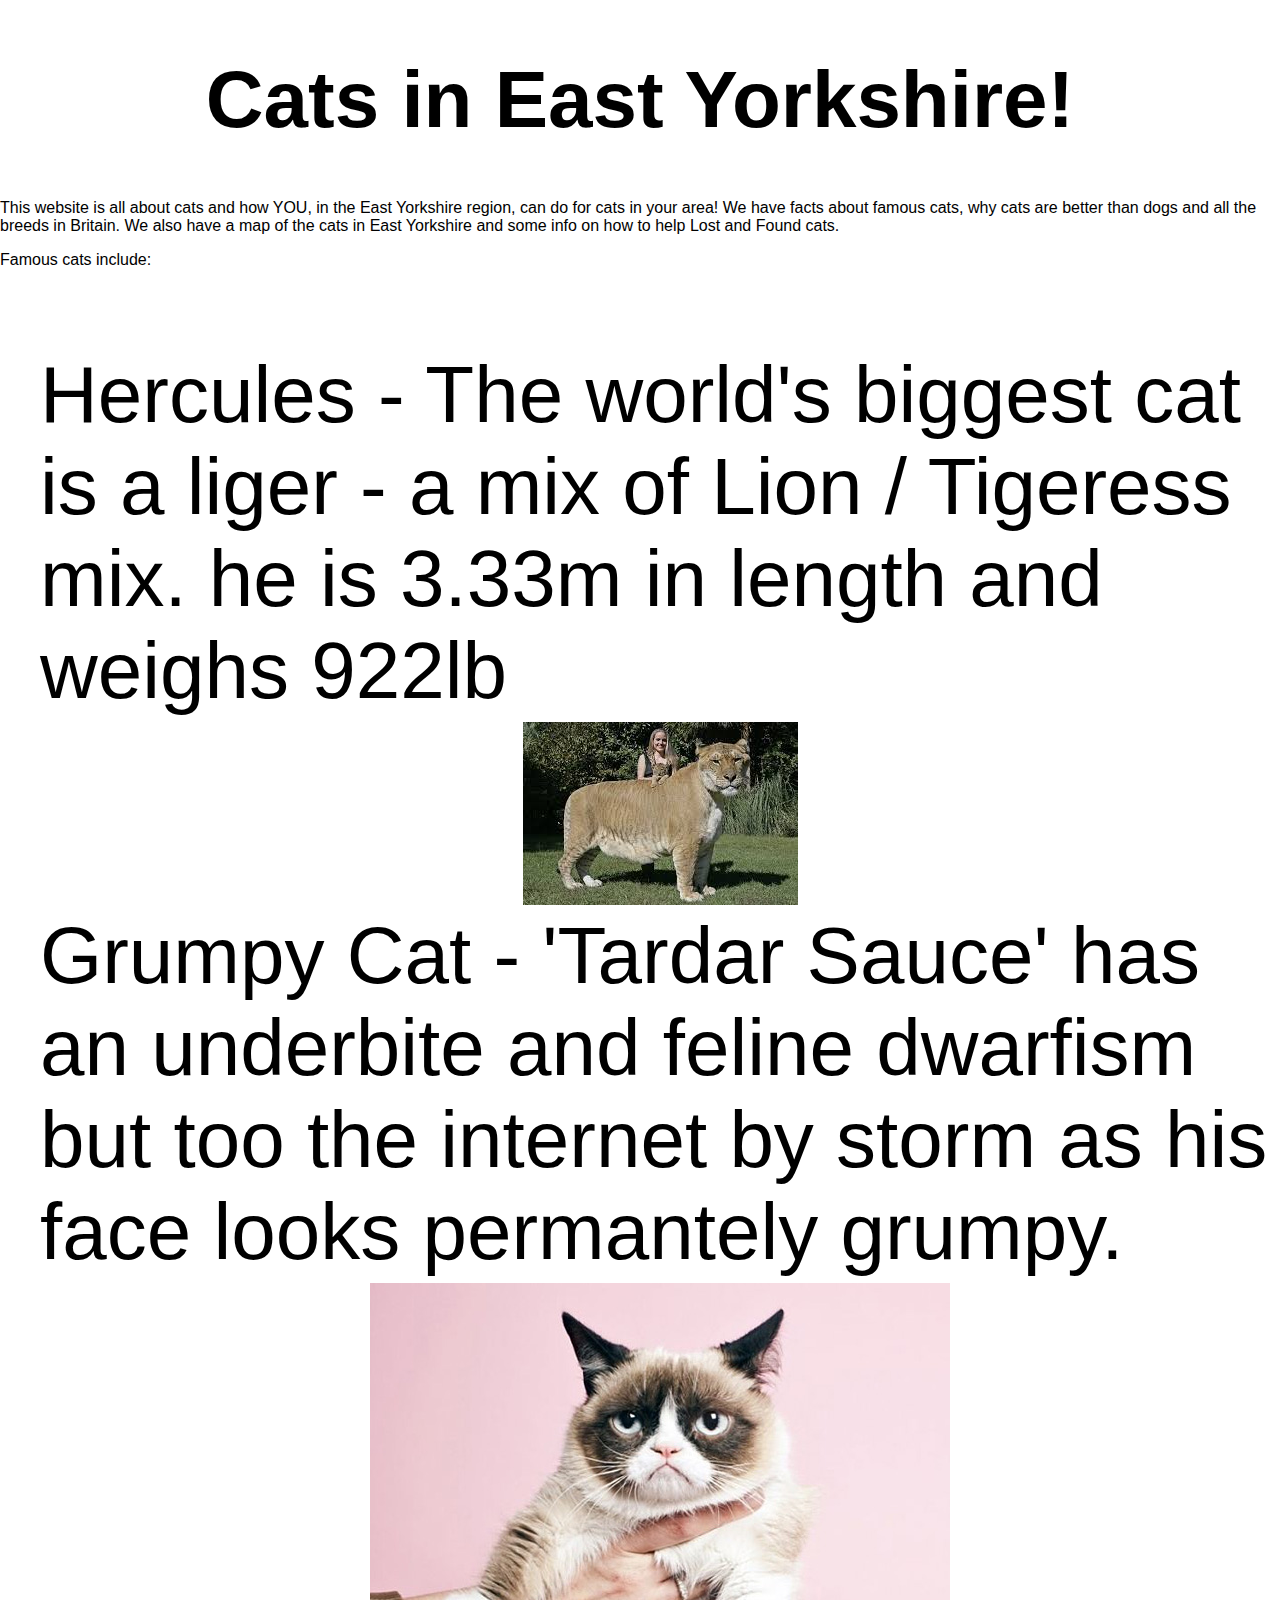
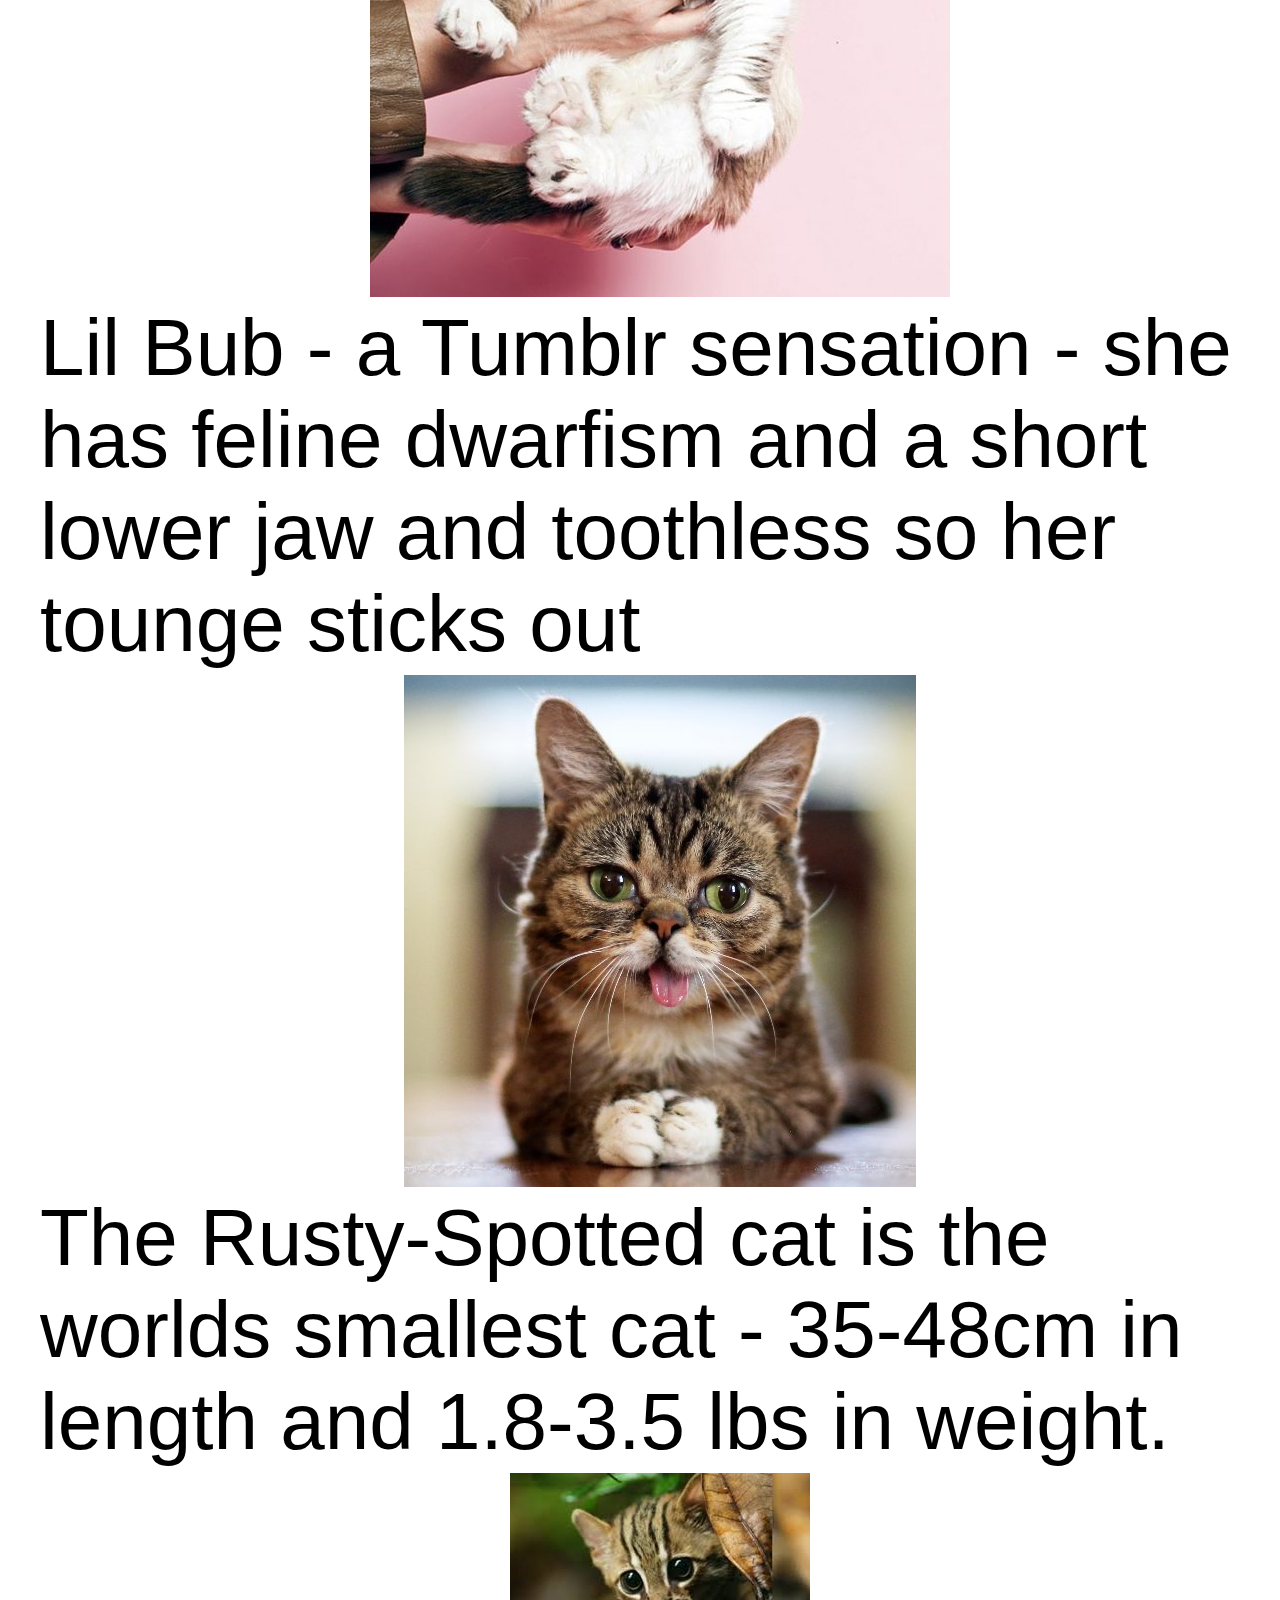
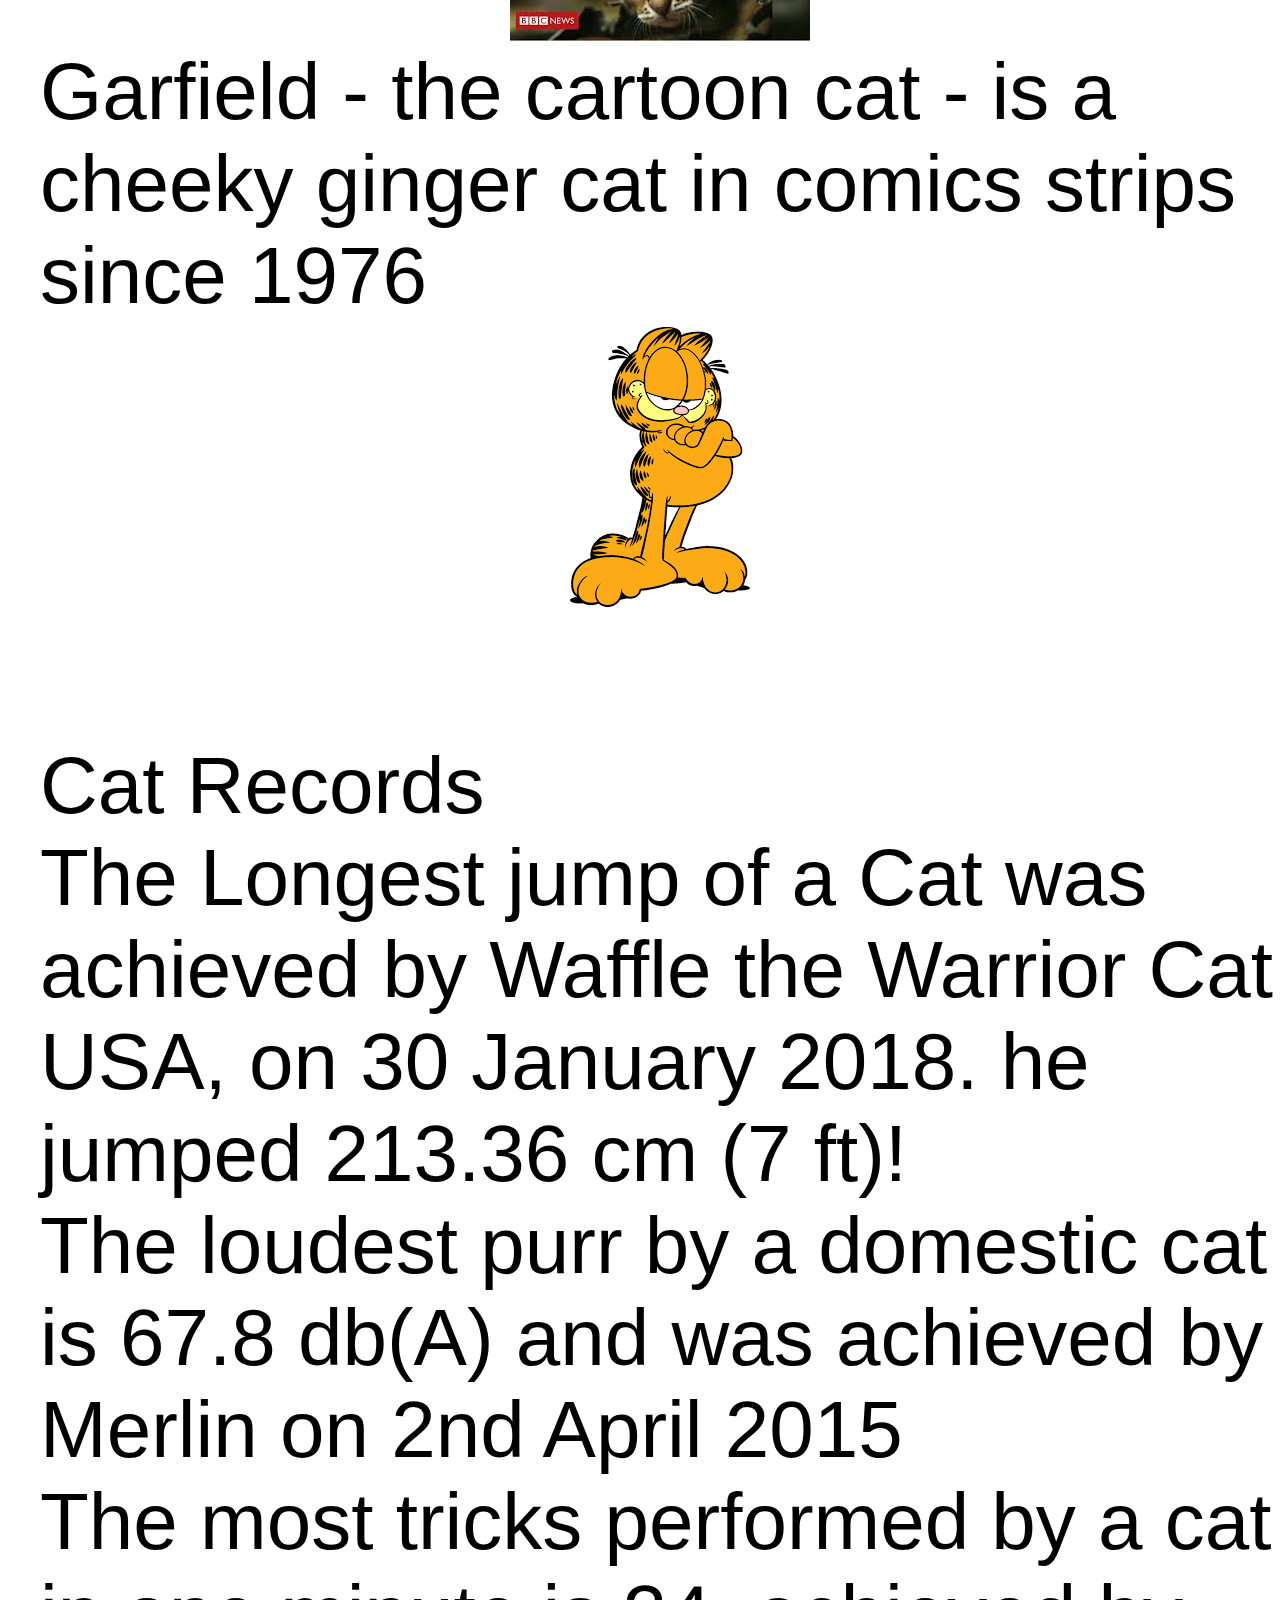
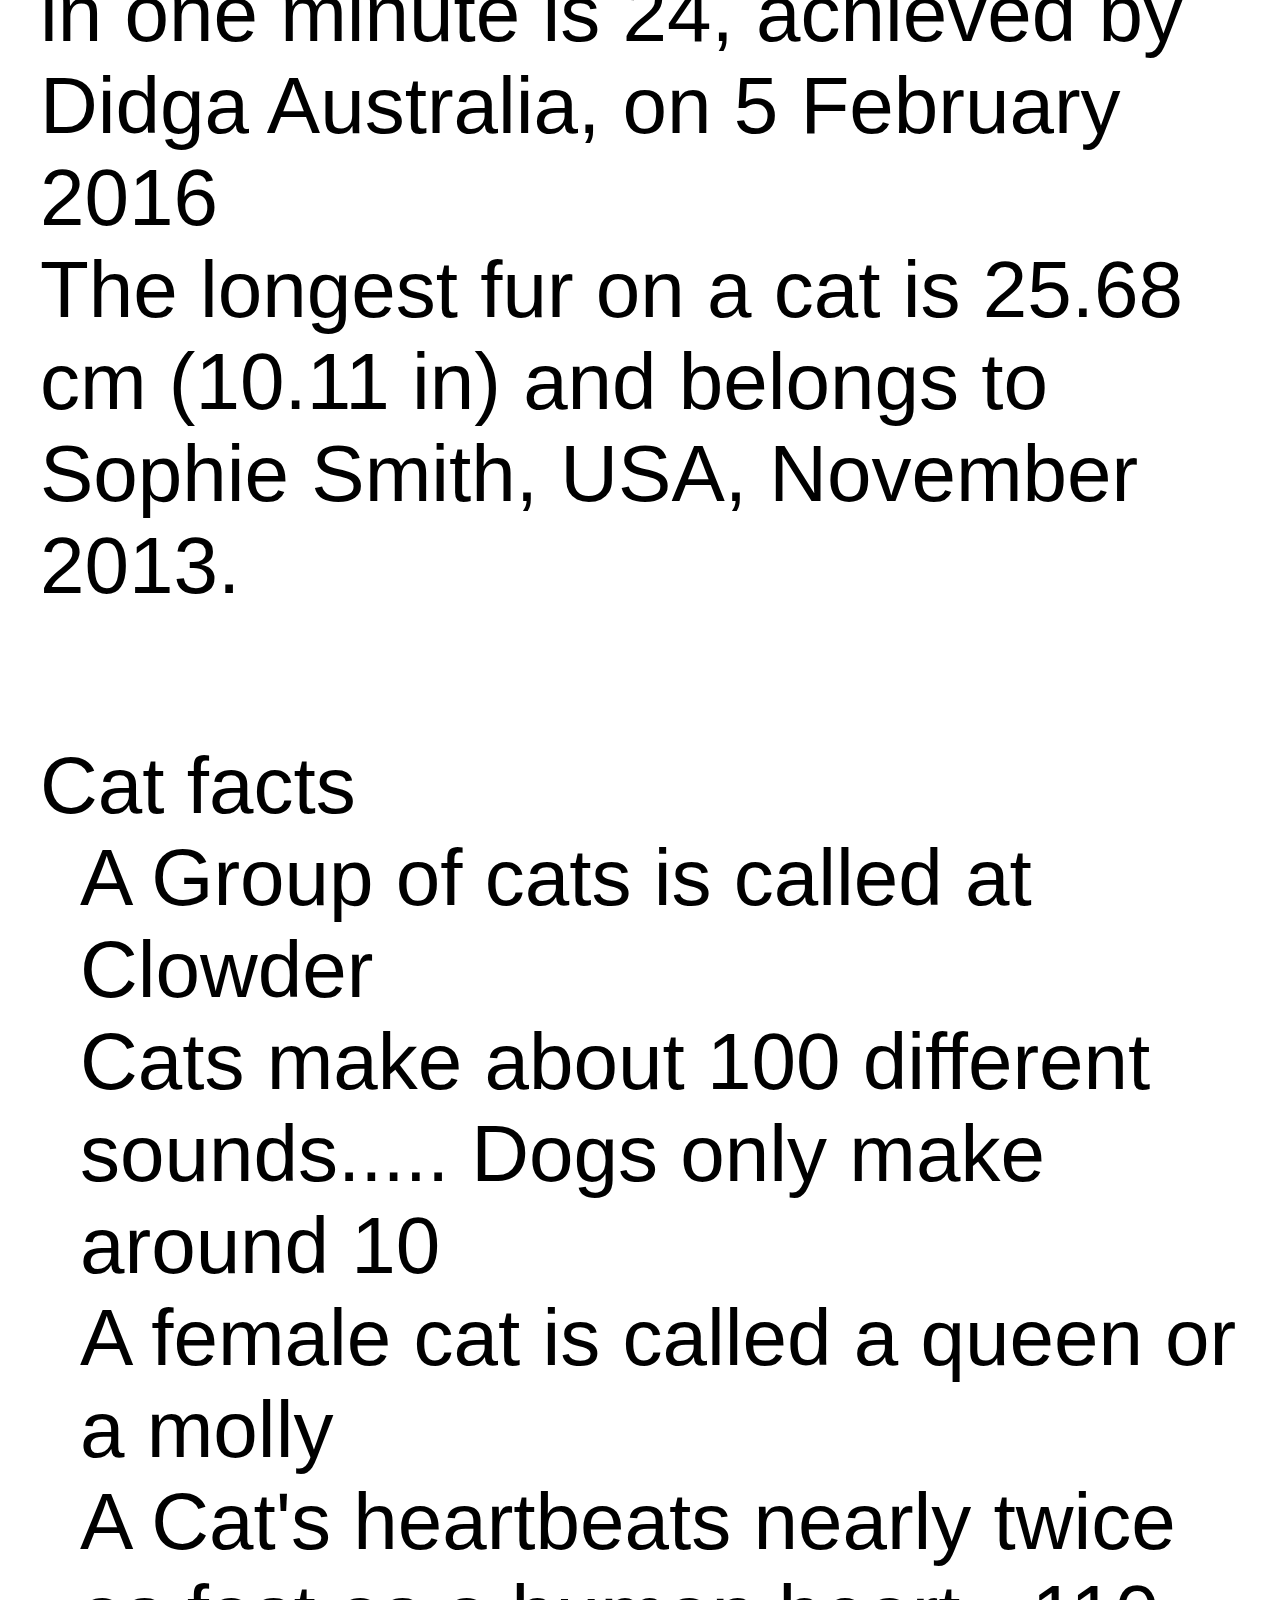
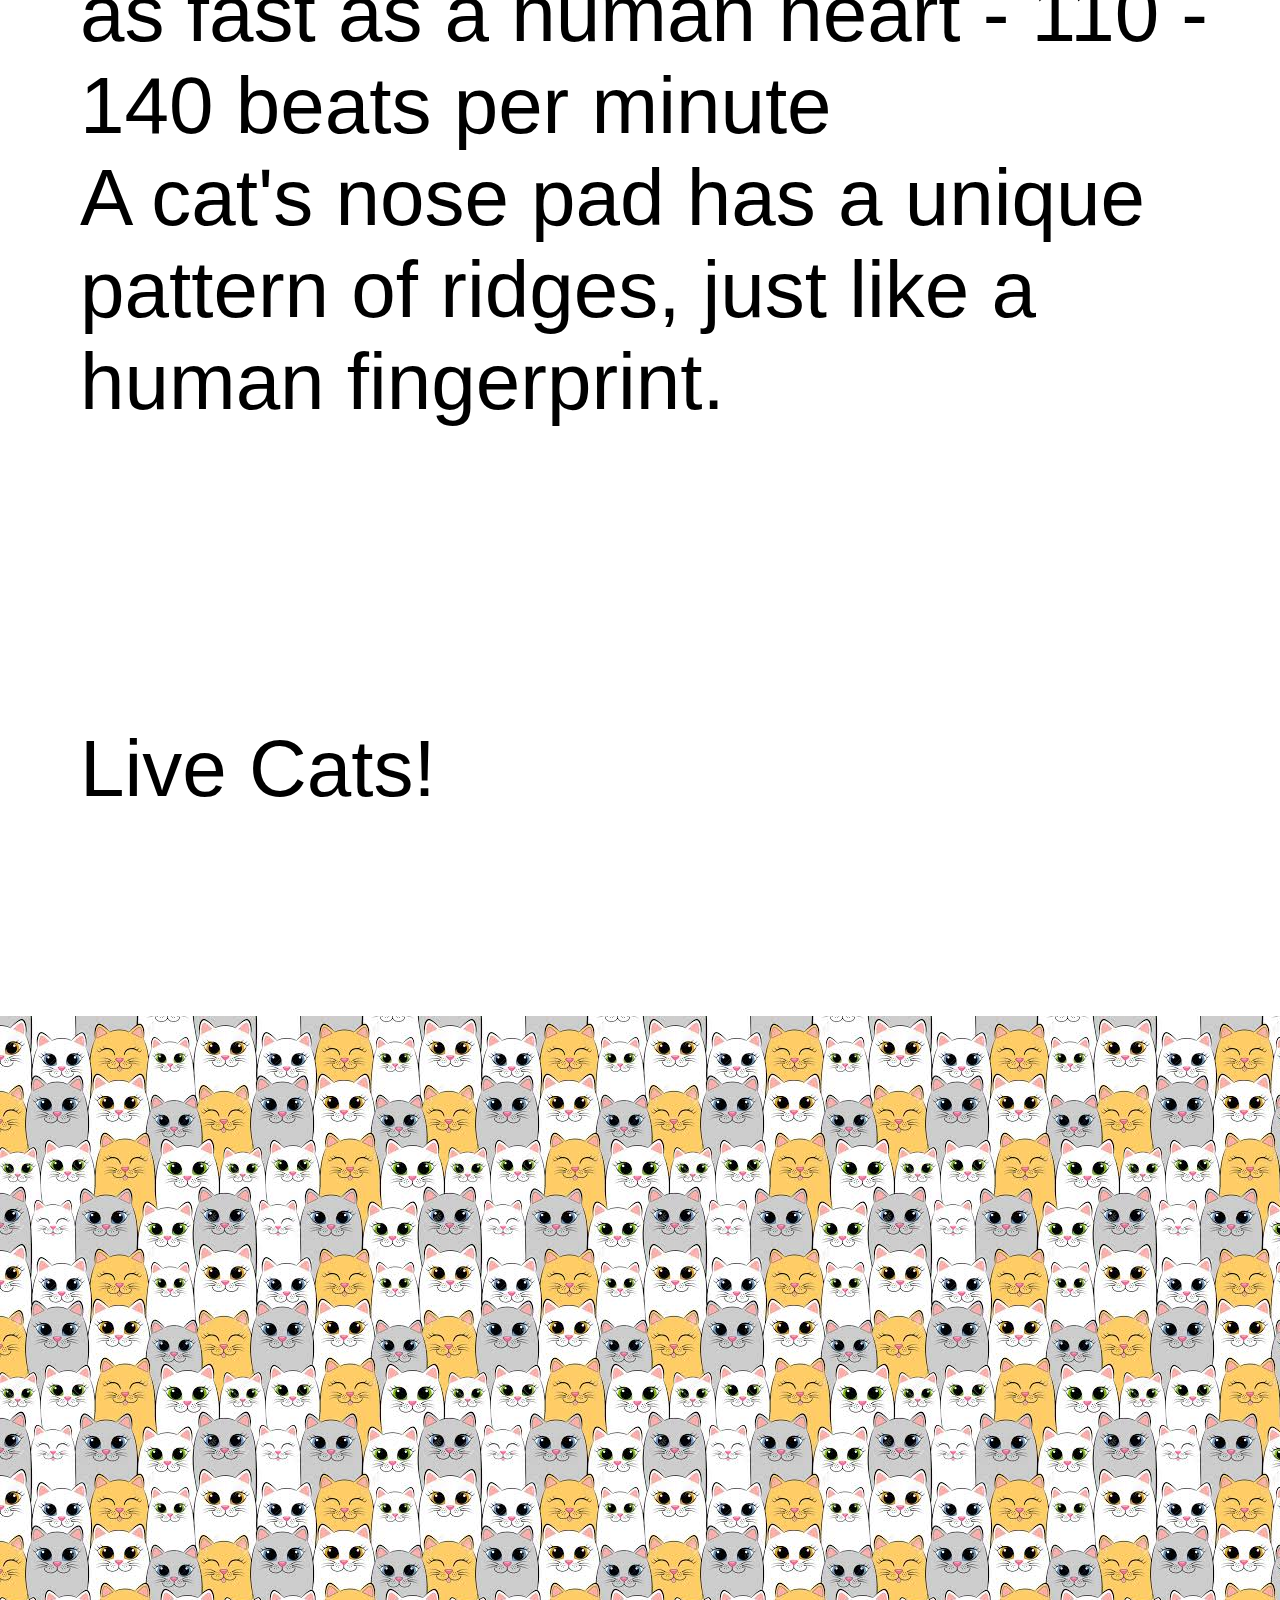
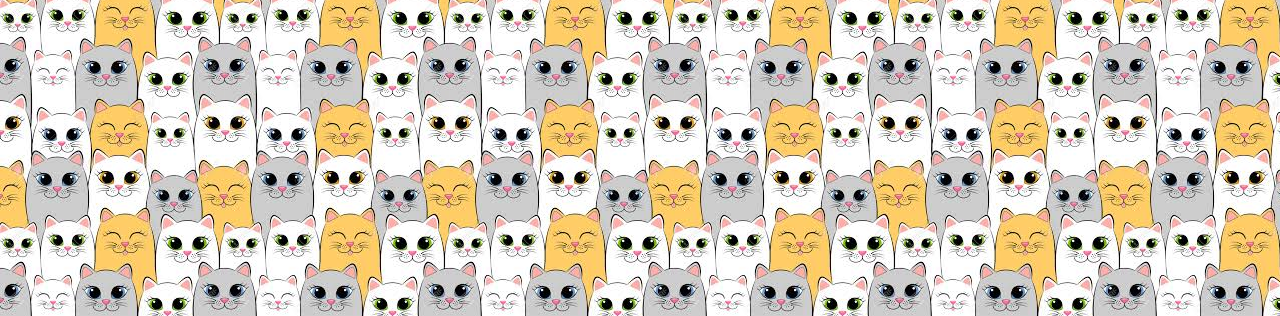
<file: index.html>
<!DOCTYPE html>
<html>
<head>
  <title>Cats of East Yorkshire</title>
  <link rel="stylesheet" type="text/css" href="styles.css">
</head>

<body>
  <h1>Cats in East Yorkshire!</h1>
        <p>This website is all about cats and how YOU, in the East Yorkshire region, can do for cats in your area!
          We have facts about famous cats, why cats are better than dogs and all the breeds in Britain.
          We also have a map of the cats in East Yorkshire and some info on how to help Lost and Found cats.
        </p>
  <p> Famous cats include: </p>
  <ul>
    <li>Hercules - The world's biggest cat is a liger - a mix of Lion / Tigeress mix. he is 3.33m in length and weighs 922lb</li>
    <img src="liger1.jpg" alt "Hercules" >
    <li>Grumpy Cat - 'Tardar Sauce' has an underbite and feline dwarfism but too the internet by storm as his face looks permantely grumpy.</li>
    <img src="cat1.jpg" alt= "Grumpy cat">
    <li>Lil Bub - a Tumblr sensation - she has feline dwarfism and a short lower jaw and toothless so her tounge sticks out</li>
    <img src= "lilbub1.jpg" alt= "Lil Bub" >
    <li>The Rusty-Spotted cat is the worlds smallest cat - 35-48cm in length and 1.8-3.5 lbs in weight.</li>
    <img src="smolcat1.jpg" alt= "worlds smallest cat">

    <li> Garfield - the cartoon cat - is a cheeky ginger cat in comics strips since 1976 </li>
    <img src="gar1.png" alt="Garfield">


  </ul>


  <ul> Cat Records
        <li> The Longest jump of a Cat was achieved by Waffle the Warrior Cat USA, on 30 January 2018. he jumped 213.36 cm (7 ft)! </li>
        <li> The loudest purr by a domestic cat is 67.8 db(A) and was achieved by Merlin on 2nd April 2015 </li>
        <li> The most tricks performed by a cat in one minute is 24, achieved by Didga Australia, on 5 February 2016 </li>
        <a href="https://youtu.be/D0S8Ux_kNig" >
        </a>
        <li> The longest fur on a cat is 25.68 cm (10.11 in) and belongs to Sophie Smith,  USA, November 2013. </li>

</ul>

<ul> Cat facts
  <ol> A Group of cats is called at Clowder </ol>
  <ol> Cats make about 100 different sounds..... Dogs only make around 10 </ol>
  <ol> A female cat is called  a queen or a molly </ol>
  <ol> A Cat's heartbeats nearly twice as fast as a human heart - 110 - 140 beats per minute </ol>
  <ol> A cat's nose pad has a unique pattern of ridges, just like a human fingerprint. </ol>
  <ol> Live Cats! <a href="https://www.youtube.com/watch?v=PpFSeEcjMgc">
  </a>
</ul>
  <div style="background-image: url('catbackground.jfif');">
  </div>
</body>
</html>
</file>
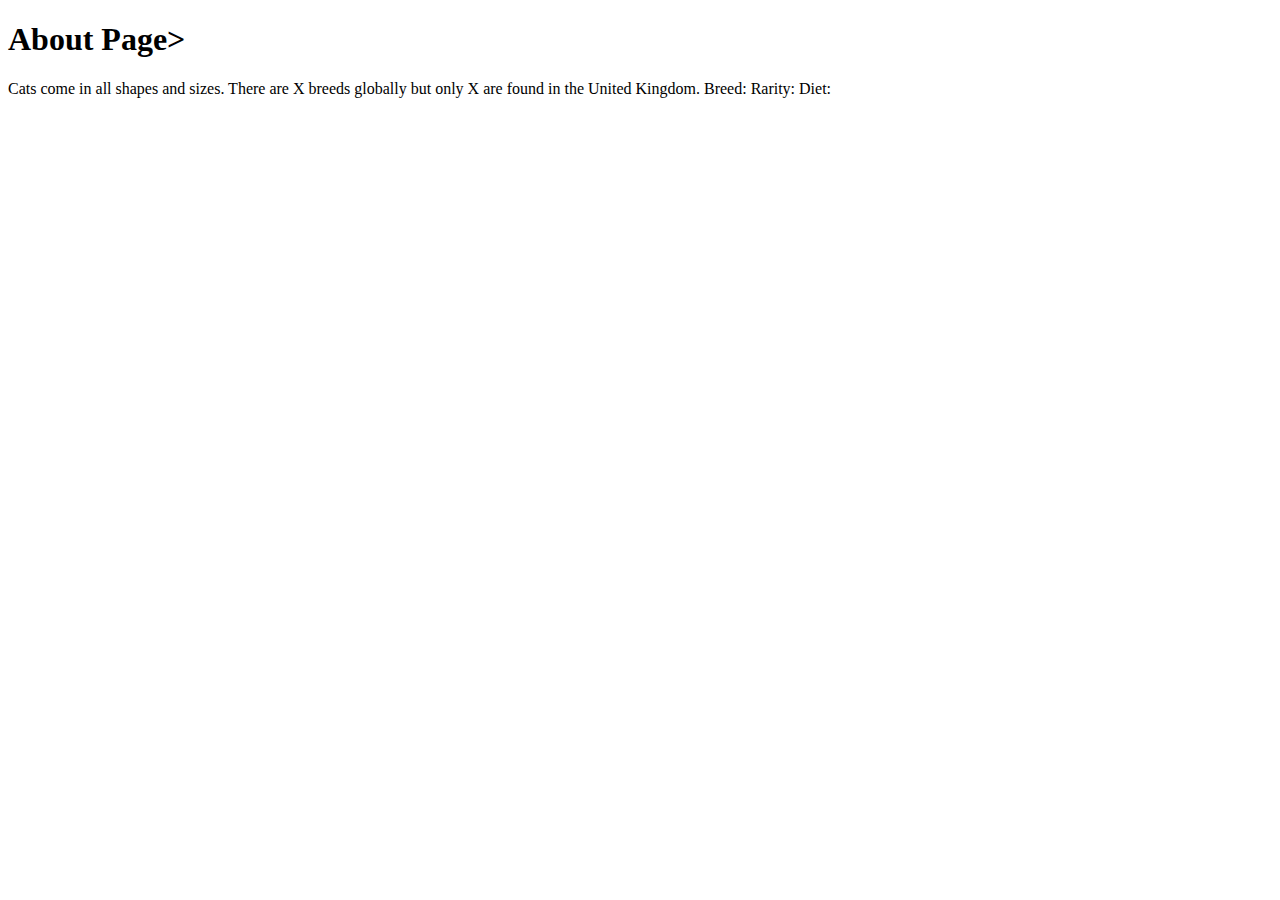
<file: about-page.html>
<!DOCTYPE html>
  <html>
    <head>
      <title>About Page</title>
    </head>

    <body>
      <h1>About Page></h1>
      <p> Cats come in all shapes and sizes. There are X breeds globally but only X are found in the United Kingdom.
        Breed:
        <!--Photo of breed-->
        Rarity:
        Diet:
        <!--copy and paste the categories for each breed-->
</file>
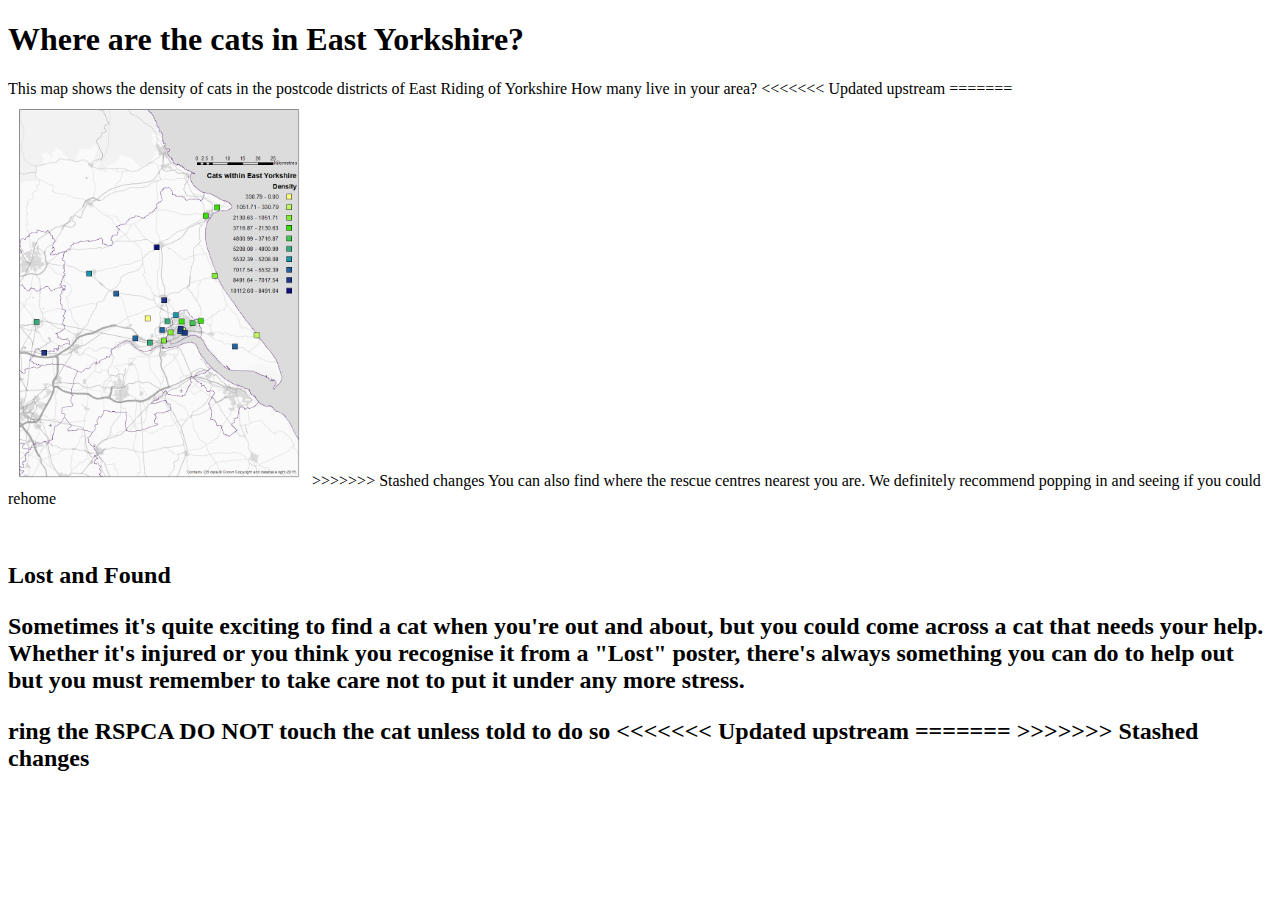
<file: map-page.html>
<!DOCTYPE html>
  <html>
    <head>
      <title>Map Page</title>
    </head>

    <body>
      <h1>Where are the cats in East Yorkshire?</h1>
        <p> This map shows the density of cats in the postcode districts of East Riding of Yorkshire
          How many live in your area?
<<<<<<< Updated upstream
=======
          <img src="East Yorks cat density map.jpg" width="300px">
>>>>>>> Stashed changes

        You can also find where the rescue centres nearest you are. We definitely recommend popping in and seeing if you could rehome
<!--https://www.google.com/maps/search/animal+rescue+centre+near+me/@53.7689401,-0.3704034,14z/data=!3m1!4b1 < make into a button-->
              </p>
    <br>
      <h2> Lost and Found <h2>
        <p> Sometimes it's quite exciting to find a cat when you're out and about, but you could come across a cat that needs your help.
          Whether it's injured or you think you recognise it from a "Lost" poster, there's always something you can do to help out but you must remember to take care not to put it under any more stress.
          <li>
            ring the RSPCA
            DO NOT touch the cat unless told to do so
<<<<<<< Updated upstream
            
=======

>>>>>>> Stashed changes
          <p>
</file>
<file: styles.css>
body {
  color: rgb(0,0,0);
  font-family: arial;
  margin: 0px;
}
div {
  min-height: 100vh;
  width: 100vw;
}
h1 {
  text-align: center;
}
h1 {
  font-size: 5em;
}
img {
  display: flex;
  padding: 5px;
  margin: 0 auto;
  border-radius: 5px;
}
ul {
    list-style: none;
    padding:10;
    margin-bottom:10%;
    font-size:5em;
    display: flex;
    flex-direction: column;
    justify-content: space-evenly;
  }
  a{
  font-size: 5em;  
  }
</file>
